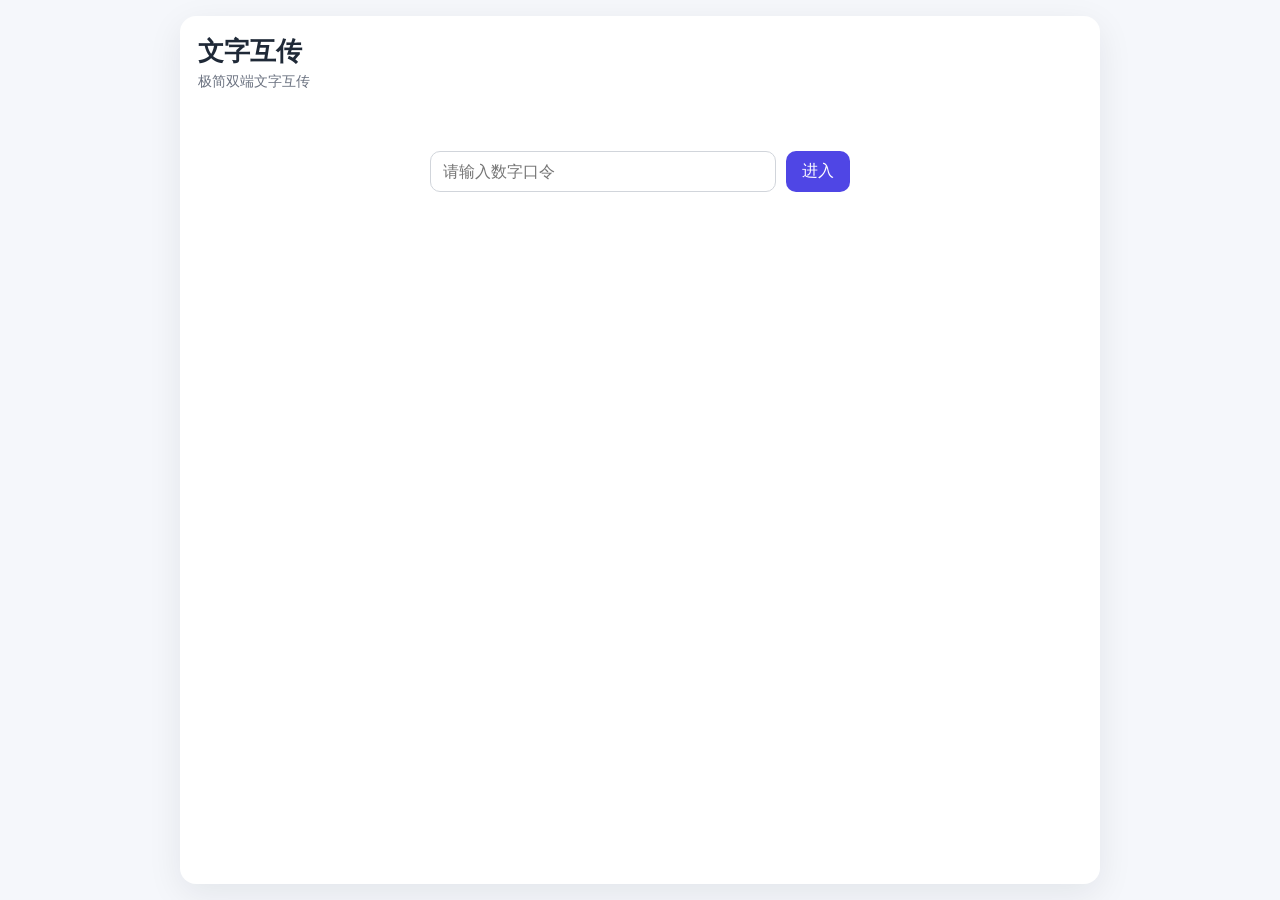
<file: frontend_back/index.html>
<!DOCTYPE html>
<html lang="zh-CN">
<head>
  <meta charset="UTF-8" />
  <meta name="viewport" content="width=device-width, initial-scale=1.0" />
  <title>文字互传</title>
  <link rel="stylesheet" href="./style.css" />
</head>
<body>
  <div class="app-shell">
    <div class="app-card">
      <header class="app-header">
        <div>
          <h1>文字互传</h1>
          <p class="sub">极简双端文字互传</p>
        </div>
      </header>

      <section id="access-section" class="access-section">
        <div class="inline-form">
          <input
            id="password-input"
            type="password"
            inputmode="numeric"
            pattern="[0-9]*"
            maxlength="20"
            placeholder="请输入数字口令"
          />
          <button id="access-btn">进入</button>
        </div>
        <p id="access-msg" class="msg"></p>
      </section>

      <section id="main-section" class="main-section hidden">
        <div class="top-bar">
          <div class="info-chip">
            <span class="chip-label">房间</span>
            <span id="room-id" class="chip-value">未加入</span>
          </div>

          <div class="info-chip">
            <span class="chip-label">状态</span>
            <span id="room-status" class="chip-value">未连接</span>
          </div>

          <div class="info-chip">
            <span class="chip-label">倒计时</span>
            <span id="countdown" class="chip-value timer">--:--</span>
          </div>
        </div>

        <div class="control-bar">
          <button id="create-room-btn">创建房间</button>

          <div class="join-group">
            <input id="join-room-input" maxlength="4" placeholder="输入4位房间号" />
            <button id="join-room-btn">加入房间</button>
          </div>

          <button id="destroy-room-btn" class="danger">销毁房间</button>
        </div>

        <p id="system-msg" class="msg"></p>

        <div class="chat-panel">
          <div id="chat-list" class="chat-list"></div>

          <div class="composer">
            <textarea id="chat-input" rows="2" placeholder="输入要发送的文字，按 Enter 发送，Shift+Enter 换行"></textarea>
            <button id="send-btn">发送</button>
          </div>
        </div>
      </section>
    </div>
  </div>

  <script src="./app.js"></script>
</body>
</html>
</file>
<file: frontend_back/style.css>
* {
  box-sizing: border-box;
}

html,
body {
  height: 100%;
}

body {
  margin: 0;
  font-family: -apple-system, BlinkMacSystemFont, "Segoe UI", "PingFang SC",
    "Hiragino Sans GB", "Microsoft YaHei", sans-serif;
  background: #f5f7fb;
  color: #1f2937;
}

.app-shell {
  min-height: 100vh;
  padding: 16px;
  display: flex;
  align-items: flex-start;
  justify-content: center;
}

.app-card {
  width: 100%;
  max-width: 920px;
  height: calc(100vh - 32px);
  margin: 0 auto;
  background: #ffffff;
  border-radius: 16px;
  box-shadow: 0 10px 35px rgba(15, 23, 42, 0.08);
  padding: 18px;
  display: flex;
  flex-direction: column;
}

.app-header {
  margin-bottom: 12px;
}

h1 {
  margin: 0;
  font-size: 26px;
}

.sub {
  margin: 4px 0 0;
  color: #6b7280;
  font-size: 14px;
}

.hidden {
  display: none !important;
}

.access-section {
  margin-top: 48px;
  display: flex;
  flex-direction: column;
  align-items: center;
}

.access-section .inline-form {
  width: 100%;
  max-width: 420px;
}

.access-section .msg {
  width: 100%;
  max-width: 420px;
  text-align: left;
}

.inline-form {
  display: flex;
  gap: 10px;
}

.main-section {
  display: flex;
  flex-direction: column;
  min-height: 0;
  flex: 1;
}

.top-bar {
  display: grid;
  grid-template-columns: repeat(3, minmax(0, 1fr));
  gap: 10px;
  margin-bottom: 10px;
}

.info-chip {
  background: #f8fafc;
  border: 1px solid #e5e7eb;
  border-radius: 12px;
  padding: 10px 12px;
  display: flex;
  align-items: center;
  justify-content: space-between;
  min-height: 48px;
}

.chip-label {
  color: #6b7280;
  font-size: 13px;
}

.chip-value {
  font-weight: 600;
  font-size: 14px;
}

.timer {
  color: #b45309;
}

.control-bar {
  display: grid;
  grid-template-columns: auto 1fr auto;
  gap: 10px;
  margin-bottom: 8px;
}

.join-group {
  display: flex;
  gap: 10px;
}

.msg {
  margin: 0 0 10px;
  color: #6b7280;
  min-height: 20px;
  font-size: 14px;
}

input,
textarea,
button {
  font: inherit;
}

input,
textarea {
  width: 100%;
  border: 1px solid #d1d5db;
  border-radius: 10px;
  padding: 10px 12px;
  outline: none;
  background: #fff;
}

input:focus,
textarea:focus {
  border-color: #4f46e5;
}

button {
  border: none;
  border-radius: 10px;
  padding: 10px 16px;
  background: #4f46e5;
  color: #fff;
  cursor: pointer;
  white-space: nowrap;
}

button:hover {
  opacity: 0.95;
}

button.danger {
  background: #dc2626;
}

.chat-panel {
  flex: 1;
  min-height: 0;
  display: flex;
  flex-direction: column;
}

.chat-list {
  flex: 1;
  min-height: 0;
  overflow-y: auto;
  background: #f9fafb;
  border: 1px solid #e5e7eb;
  border-radius: 12px;
  padding: 12px;
}

.chat-item {
  margin-bottom: 12px;
  display: flex;
  flex-direction: column;
  gap: 4px;
}

.chat-item .meta {
  font-size: 12px;
  color: #6b7280;
}

.chat-item .bubble {
  display: inline-block;
  max-width: 85%;
  padding: 10px 12px;
  border-radius: 10px;
  line-height: 1.6;
  word-break: break-word;
}

.chat-item.self .bubble {
  background: #e0e7ff;
}

.chat-item.peer .bubble {
  background: #ecfeff;
}

.chat-item.system .bubble {
  background: #fef3c7;
}

.composer {
  margin-top: 10px;
  display: grid;
  grid-template-columns: 1fr auto;
  gap: 10px;
  align-items: end;
}

textarea {
  resize: none;
}

@media (max-width: 720px) {
  .app-card {
    height: auto;
    min-height: calc(100vh - 32px);
  }

  .top-bar {
    grid-template-columns: 1fr;
  }

  .control-bar {
    grid-template-columns: 1fr;
  }

  .join-group {
    flex-direction: column;
  }

  .composer {
    grid-template-columns: 1fr;
  }

  .inline-form {
    flex-direction: column;
  }

  button {
    width: 100%;
  }

  .chat-list {
    min-height: 320px;
  }
}
</file>
